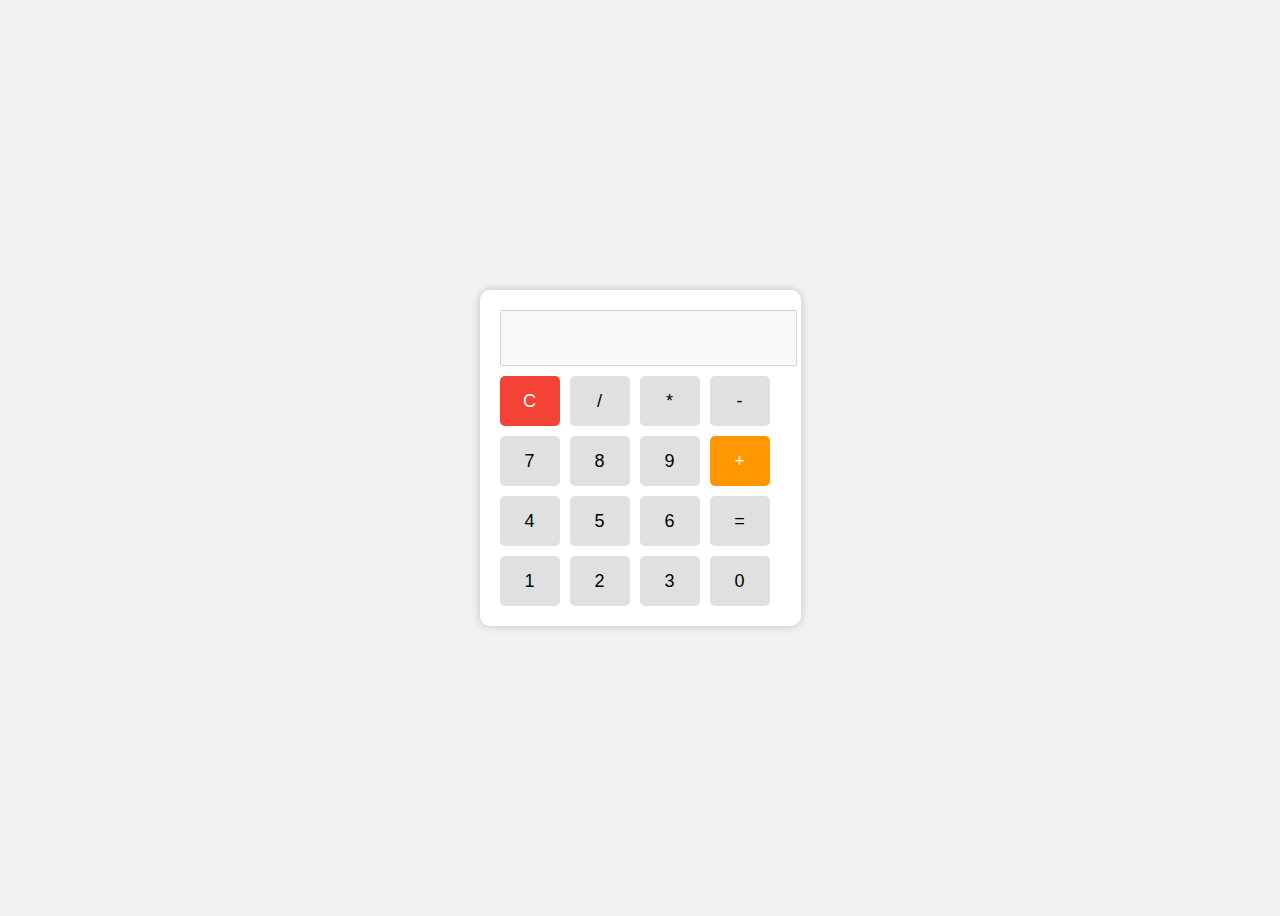
<file: Calculator/Calculator.html>
<!DOCTYPE html>
<html lang="en">
<head>
    <meta charset="UTF-8">
    <title>Simple Calculator</title>
    <style>
        body {
            display: flex;
            justify-content: center;
            align-items: center;
            height: 100vh;
            background: #f2f2f2;
            font-family: Arial, sans-serif;
        }

        .calculator {
            background: #fff;
            padding: 20px;
            border-radius: 10px;
            box-shadow: 0 0 10px rgba(0,0,0,0.2);
        }

        #display {
            width: 100%;
            height: 50px;
            font-size: 20px;
            margin-bottom: 10px;
            text-align: right;
            padding-right: 10px;
        }

        .buttons {
            display: grid;
            grid-template-columns: repeat(4, 60px);
            gap: 10px;
        }

        button {
            height: 50px;
            font-size: 18px;
            cursor: pointer;
            border: none;
            border-radius: 5px;
            background: #e0e0e0;
        }

        button:hover {
            background: #d0d0d0;
        }

        .operator {
            background: #ff9800;
            color: white;
        }

        .operator:hover {
            background: #e68900;
        }

        .clear {
            background: #f44336;
            color: white;
        }

        .clear:hover {
            background: #d32f2f;
        }
    </style>
</head>
<body>

<div class="calculator">
    <input type="text" id="display" disabled>

    <div class="buttons">
        <button class="clear" onclick="clearDisplay()">C</button>
        <button onclick="appendValue('/')">/</button>
        <button onclick="appendValue('*')">*</button>
        <button onclick="appendValue('-')">-</button>

        <button onclick="appendValue('7')">7</button>
        <button onclick="appendValue('8')">8</button>
        <button onclick="appendValue('9')">9</button>
        <button class="operator" onclick="appendValue('+')">+</button>

        <button onclick="appendValue('4')">4</button>
        <button onclick="appendValue('5')">5</button>
        <button onclick="appendValue('6')">6</button>
        <button onclick="calculate()">=</button>

        <button onclick="appendValue('1')">1</button>
        <button onclick="appendValue('2')">2</button>
        <button onclick="appendValue('3')">3</button>
        <button onclick="appendValue('0')">0</button>
    </div>
</div>

<script>
    function appendValue(value) {
        document.getElementById("display").value += value;
    }

    function clearDisplay() {
        document.getElementById("display").value = "";
    }

    function calculate() {
        let display = document.getElementById("display");
        try {
            display.value = eval(display.value);
        } catch {
            display.value = "Error";
        }
    }
</script>

</body>
</html>
</file>
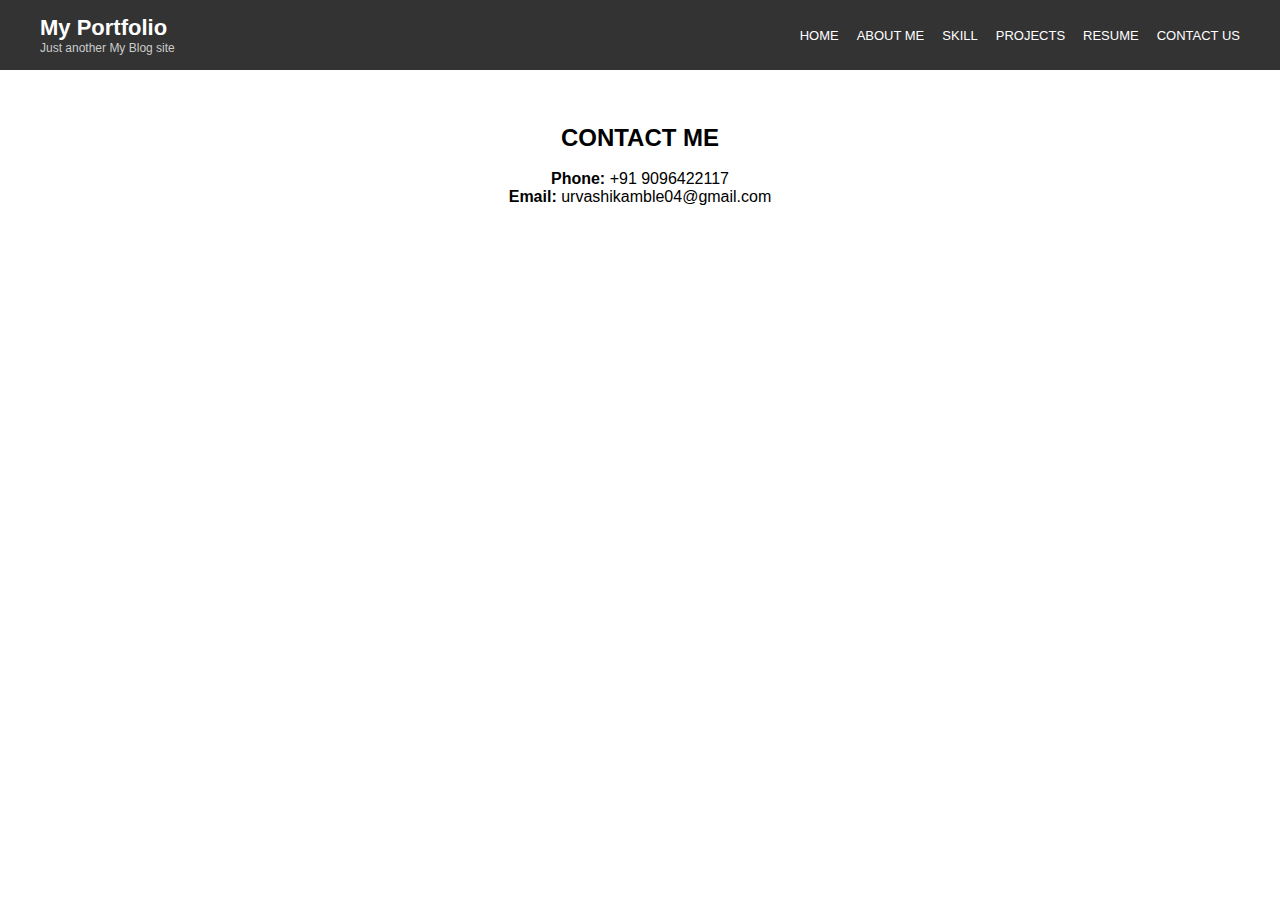
<file: Portfolio 2/contact.html>
<!DOCTYPE html>
<html lang="en">
<head>
    <meta charset="UTF-8">
    <title>Online Portfolio</title>
    <link rel="stylesheet" href="style2.css">
</head>
<body>

<!-- Navbar -->
<nav class="navbar">
    <div class="logo">
        <h2>My Portfolio</h2>
        <p>Just another My Blog site</p>
    </div>

    <ul class="nav-links">
        <li><a href="index2.html">HOME</a></li>
        <li><a href="#">ABOUT ME</a></li>
        <li><a href="skill.html">SKILL</a></li>
        <li><a href="project.html">PROJECTS</a></li>
        <li><a href="resume.html">RESUME</a></li>
        <li><a href="contact.html">CONTACT US</a></li>
    </ul>
</nav><br><br>



<!-- Contact Section -->
<section class="contact">
      <ul class="nav-links">
        <li><a href="index2.html">HOME</a></li>
        <li><a href="about.html">ABOUT ME</a></li>
        <li><a href="skill.html">SKILL</a></li>
        <li><a href="project.html">PROJECTS</a></li>
        <li><a href="resume.html">RESUME</a></li>
        <li><a href="#">CONTACT US</a></li>
    </ul>
    <h2>CONTACT ME</h2><br>
    <div class="contact-box">
        <p><strong>Phone:</strong> +91 9096422117</p>
        <p><strong>Email:</strong> urvashikamble04@gmail.com</p>
    </div>
</section>

</body>
</html>
</file>
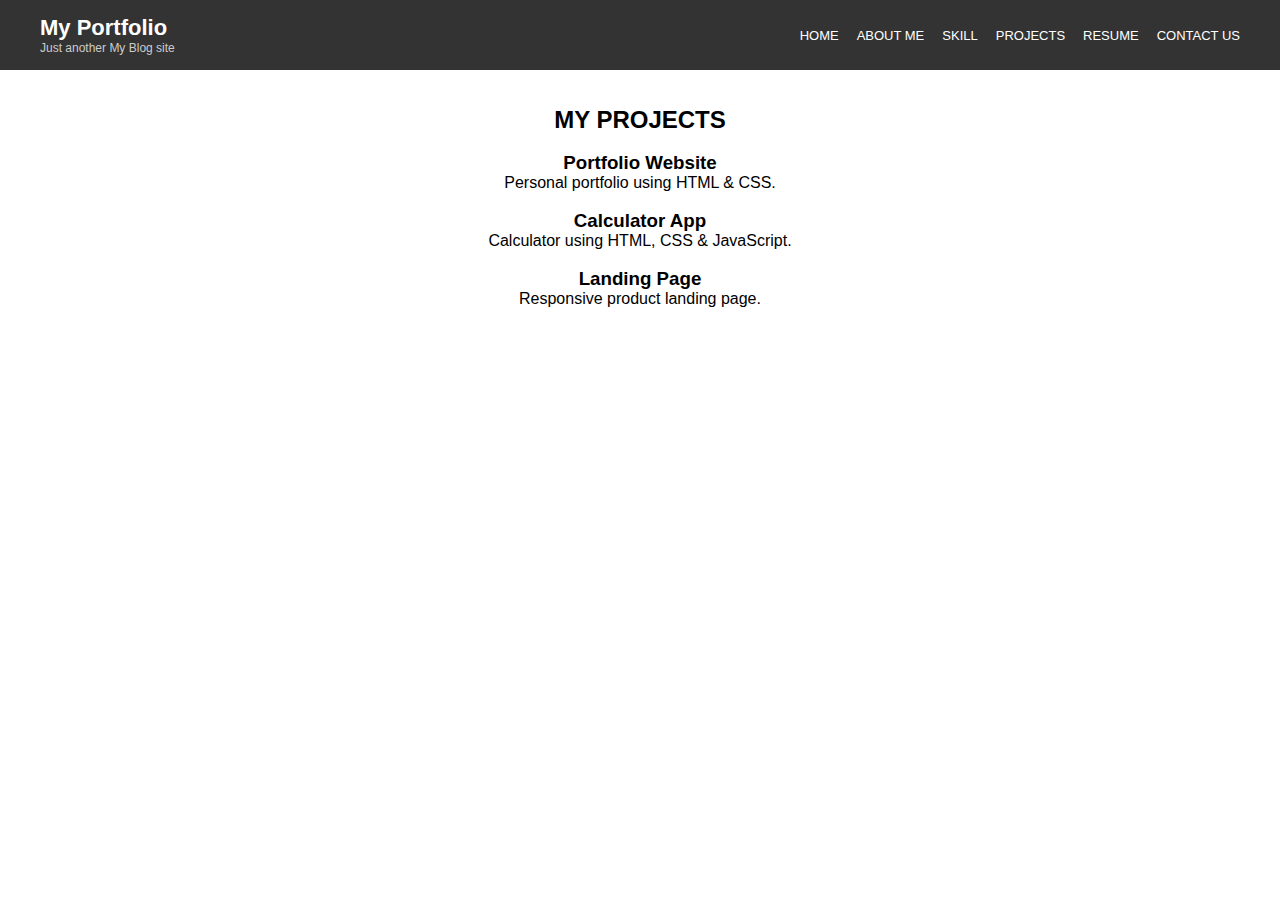
<file: Portfolio 2/project.html>
<!DOCTYPE html>
<html lang="en">
<head>
    <meta charset="UTF-8">
    <title>Online Portfolio</title>
    <link rel="stylesheet" href="style2.css">
</head>
<body>

<!-- Navbar -->
<nav class="navbar">
    <div class="logo">
        <h2>My Portfolio</h2>
        <p>Just another My Blog site</p>
    </div>

    <ul class="nav-links">
        <li><a href="index2.html">HOME</a></li>
        <li><a href="about.html">ABOUT ME</a></li>
        <li><a href="skill.html">SKILL</a></li>
        <li><a href="#">PROJECTS</a></li>
        <li><a href="resume.html">RESUME</a></li>
        <li><a href="contact.html">CONTACT US</a></li>
    </ul>
</nav>
<br><br>

<!-- Projects Section -->
<section class="projects">
    <h2>MY PROJECTS</h2><br>
    <div class="projects-container">
        <div class="project-box">
            
            <h3>Portfolio Website</h3>
            <p>Personal portfolio using HTML & CSS.</p>
        </div><br>
        <div class="project-box">
          
            <h3>Calculator App</h3>
            <p>Calculator using HTML, CSS & JavaScript.</p>
        </div><br>
        <div class="project-box">
           
            <h3>Landing Page</h3>
            <p>Responsive product landing page.</p>
        </div>
    </div>
</section>
</body>
</html>
</file>
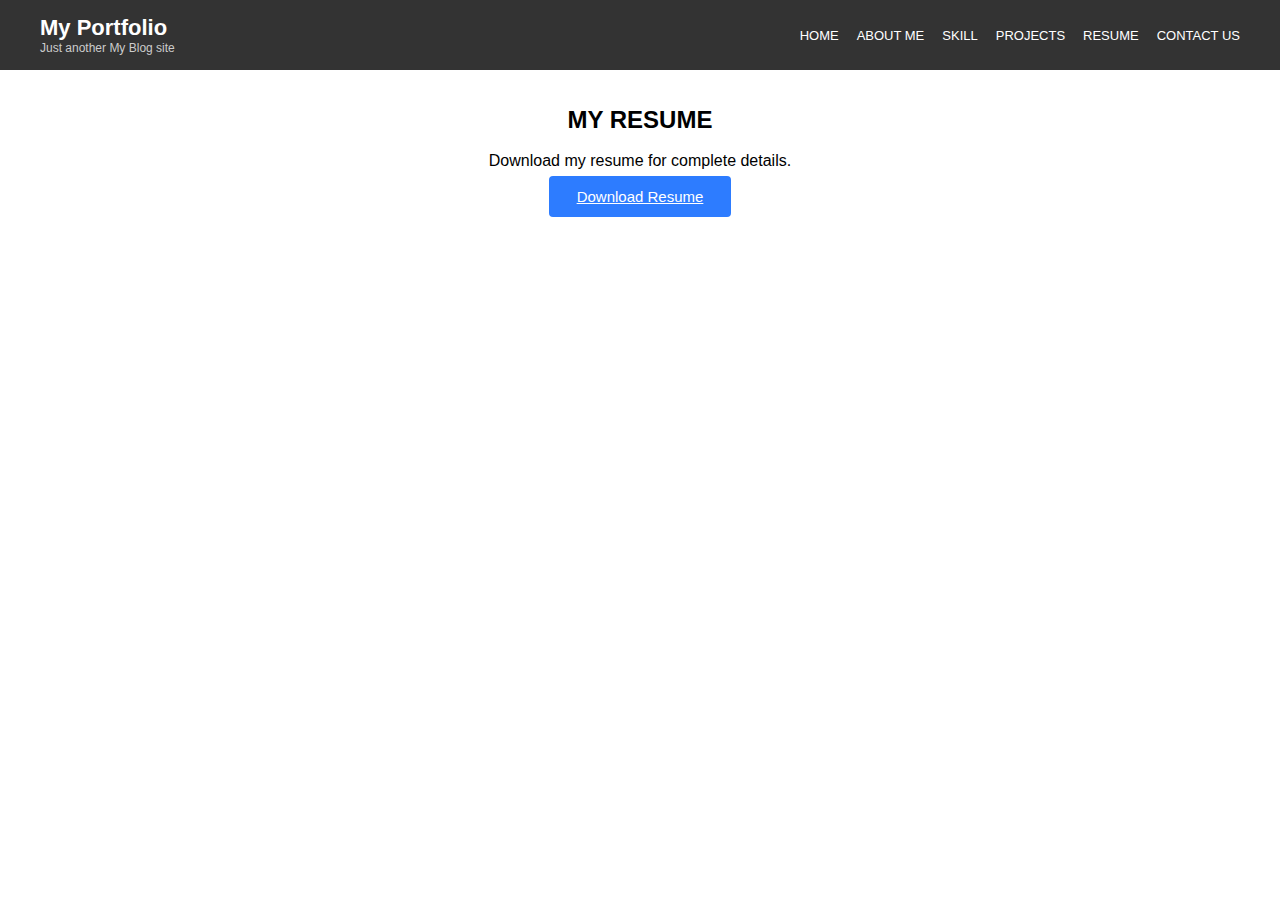
<file: Portfolio 2/resume.html>
<!DOCTYPE html>
<html lang="en">
<head>
    <meta charset="UTF-8">
    <title>Online Portfolio</title>
    <link rel="stylesheet" href="style2.css">
</head>
<body>

<!-- Navbar -->
<nav class="navbar">
    <div class="logo">
        <h2>My Portfolio</h2>
        <p>Just another My Blog site</p>
    </div>

    <ul class="nav-links">
        <li><a href="index2.html">HOME</a></li>
        <li><a href="about.html">ABOUT ME</a></li>
        <li><a href="skill.html">SKILL</a></li>
        <li><a href="project.html">PROJECTS</a></li>
        <li><a href="#">RESUME</a></li>
        <li><a href="contact.html">CONTACT US</a></li>
    </ul>
</nav><br><br>




<!-- Resume Section -->
<section class="resume">
    <h2>MY RESUME</h2><br>
    <p>Download my resume for complete details.</p><br>
    <a href="urvashi resume a4p.pdf" download class="btn">Download Resume</a>
</section>

</body>
</html>
</file>
<file: Portfolio 2/style2.css>
* {
    margin: 0;
    padding: 0;
    box-sizing: border-box;
    font-family: Arial, Helvetica, sans-serif;
}

/* Navbar */
.navbar {
    background: #333;
    color: white;
    display: flex;
    justify-content: space-between;
    align-items: center;
    padding: 15px 40px;
}

.logo h2 {
    font-size: 22px;
}

.logo p {
    font-size: 12px;
    color: #ccc;
}

.nav-links {
    list-style: none;
    display: flex;
}

.nav-links li {
    margin-left: 18px;
}

.nav-links a {
    color: white;
    text-decoration: none;
    font-size: 13px;
}

/* Hero Section */
.hero {
    background: #555;
    height: 70vh;
    display: flex;
    align-items: center;
    padding: 0 80px;
    color: white;
    position: relative;
}

.hero-content {
    width: 50%;
    z-index: 2;
}

.hero-content h1 {
    font-size: 42px;
    margin-bottom: 20px;
}

.hero-content p {
    font-size: 16px;
    line-height: 1.6;
    margin-bottom: 25px;
}

/* Button */
.btn {
    background: #2d7cff;
    border: none;
    padding: 12px 28px;
    color: white;
    font-size: 15px;
    border-radius: 4px;
    cursor: pointer;
}

/* Hero Image */
.hero-image {
    position: absolute;
    right: 80px;
    bottom: 0;
}

.hero-image img {
    height: 500px;
}
/* About */
.about {
    display: flex;
    padding: 60px 80px;
    background: #f4f4f4;
}

.about-img img {
    width: 250px;
    margin-right: 40px;
}
.skills{
    text-align: center;
}

.projects{
    text-align: center;
}

.resume{
    text-align: center;
}

.contact{
    text-align:center;
}
</file>
